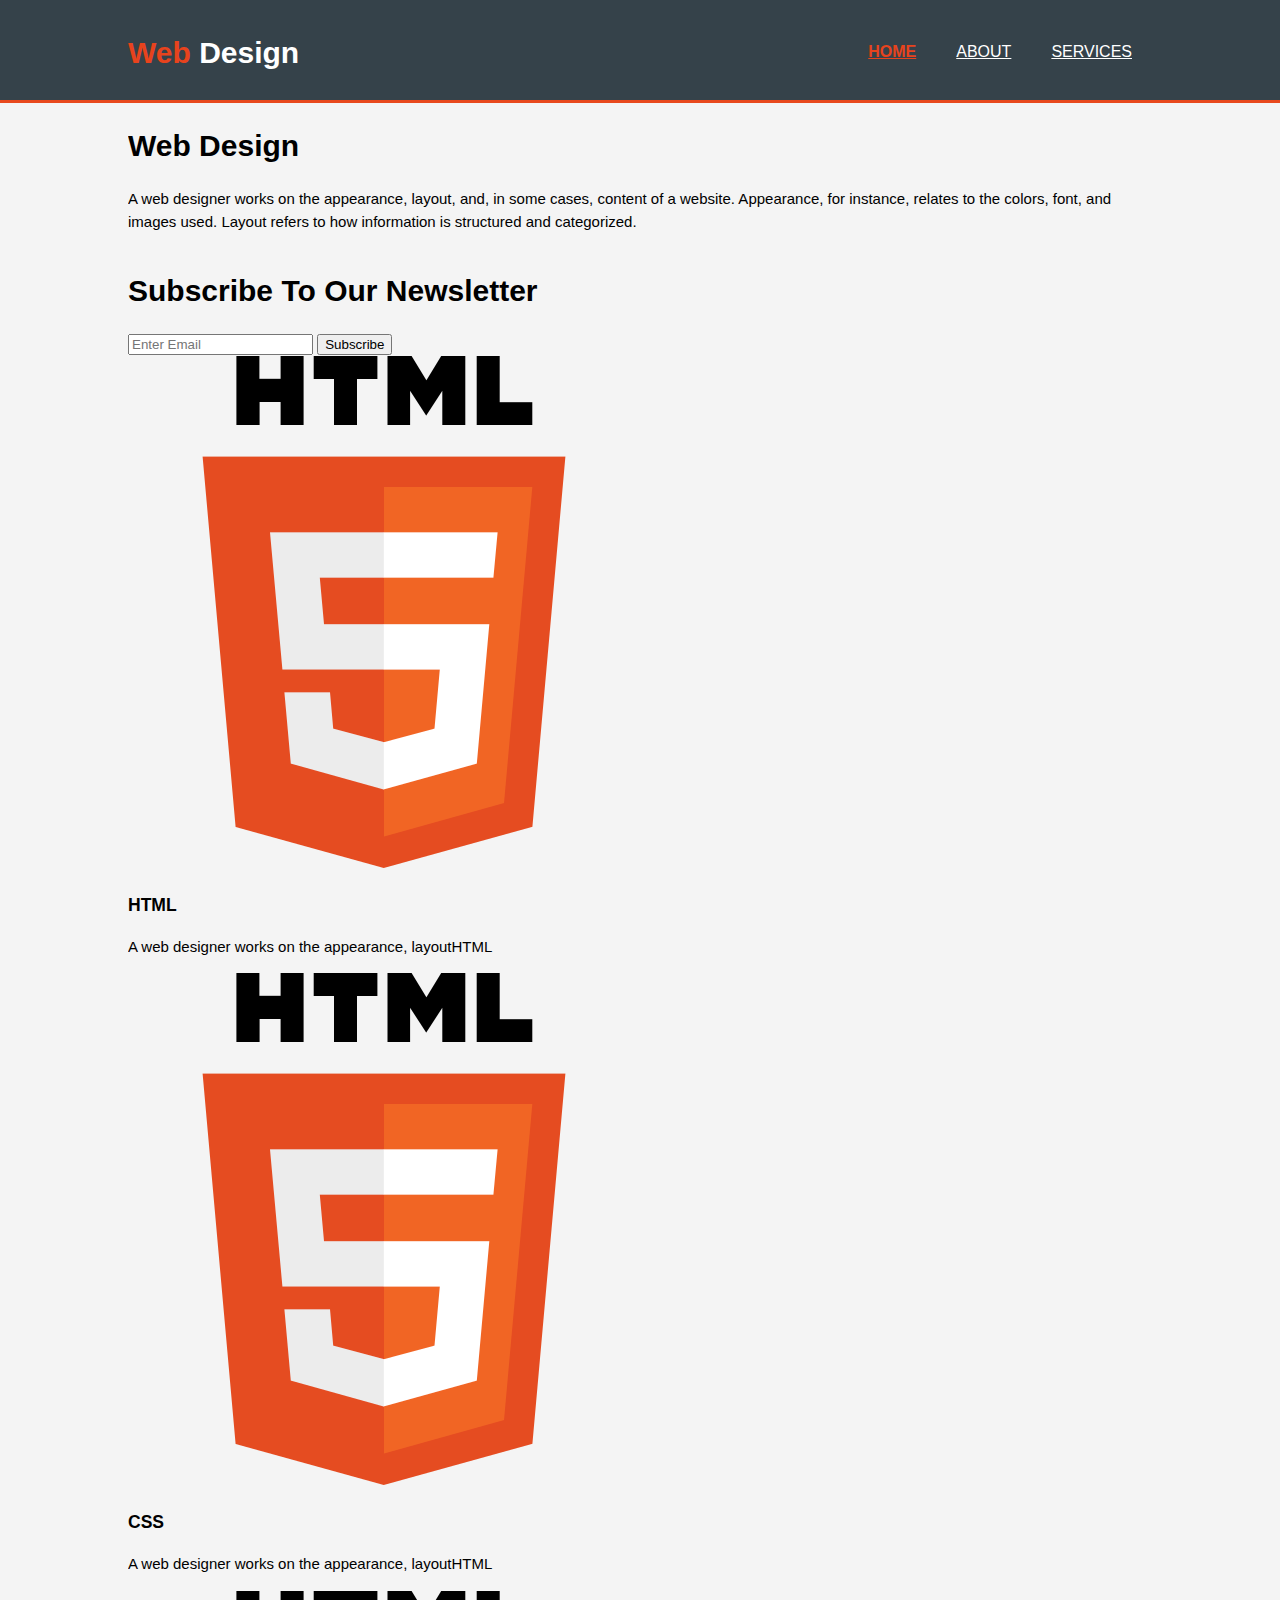
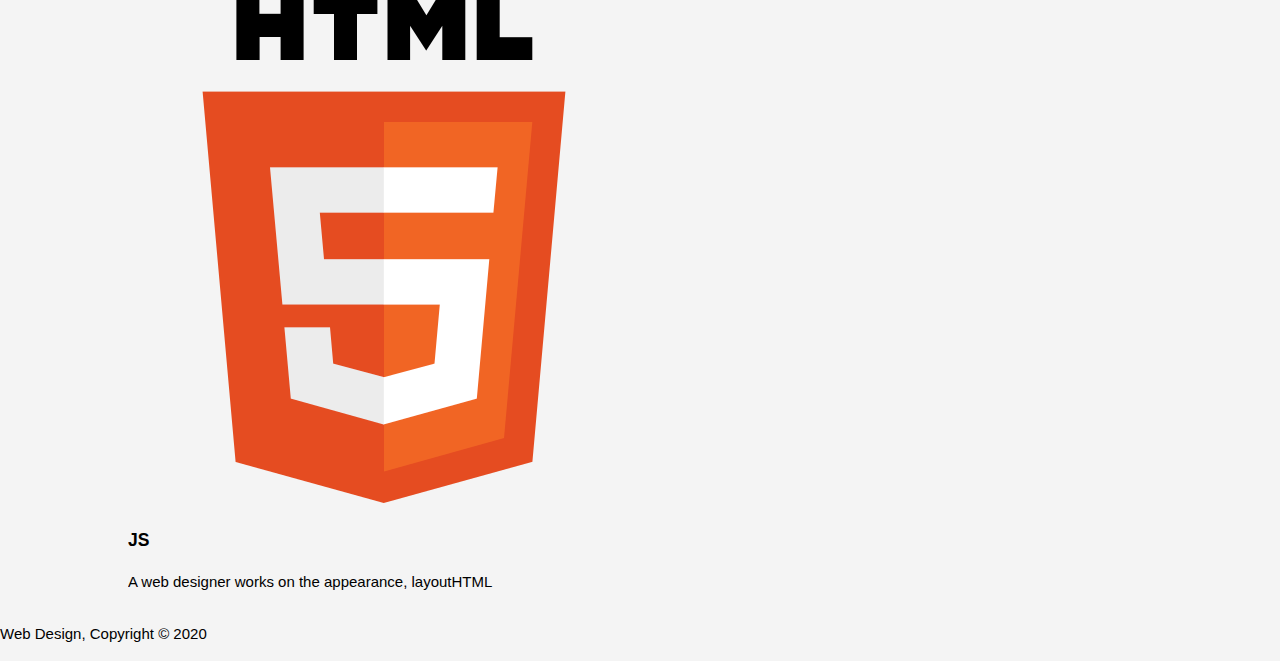
<file: web/index.html>
<!DOCTYPE html>
<html lang="en">
<head>
    <meta charset="UTF-8">
    <meta name="viewport" content="width=device-width, initial-scale=1.0">
    <title>Web Design | Welcome</title>
    <link rel="stylesheet" href="../css1/style.css"/>
</head>
<body>
    <header>
        <div class="container">
            <div id="branding">

 
                <h1><span class="highlight">Web</span> Design</h1>
            </div>
            <nav>
                <ul>
                    <li class="current"><a href="">Home</a></li>
                    <li><a href="">About</a></li>
                    <li><a href="">Services</a></li>
                </ul>
            </nav>
        </div> 
    </header>
    <section id="showcase">
        <div class="container">
            <h1>Web Design</h1> 
            <p>A web designer works on the appearance, layout, and, in some cases, content of a website. Appearance, for instance, relates to the colors, font, and images used. Layout refers to how information is structured and categorized.</p>
        </div>
    </section>
    <section id="newsletter">
        <div class="container">
            <h1>Subscribe To Our Newsletter</h1>
            <form>
                <input type="email" placeholder="Enter Email"/>
                <button type="submit">Subscribe</button>
            </form>
        </div>
    </section>
    <section>
        <div class="container">
            <div class="box">
                <img src="../img/html.png">
                <h3>HTML</h3>
                <p>A web designer works on the appearance, layoutHTML</p>
            </div>

            <div class="box">
                <img src="../img/html.png">
                <h3>CSS</h3>
                <p>A web designer works on the appearance, layoutHTML</p>
            </div>

            <div class="box">
                <img src="../img/html.png">
                <h3>JS</h3>
                <p>A web designer works on the appearance, layoutHTML</p>
            </div>

        </div>
    </section>
    
    <footer>
        <p>Web Design, Copyright &copy; 2020</p>
    </footer>
</body>
</html>
</file>
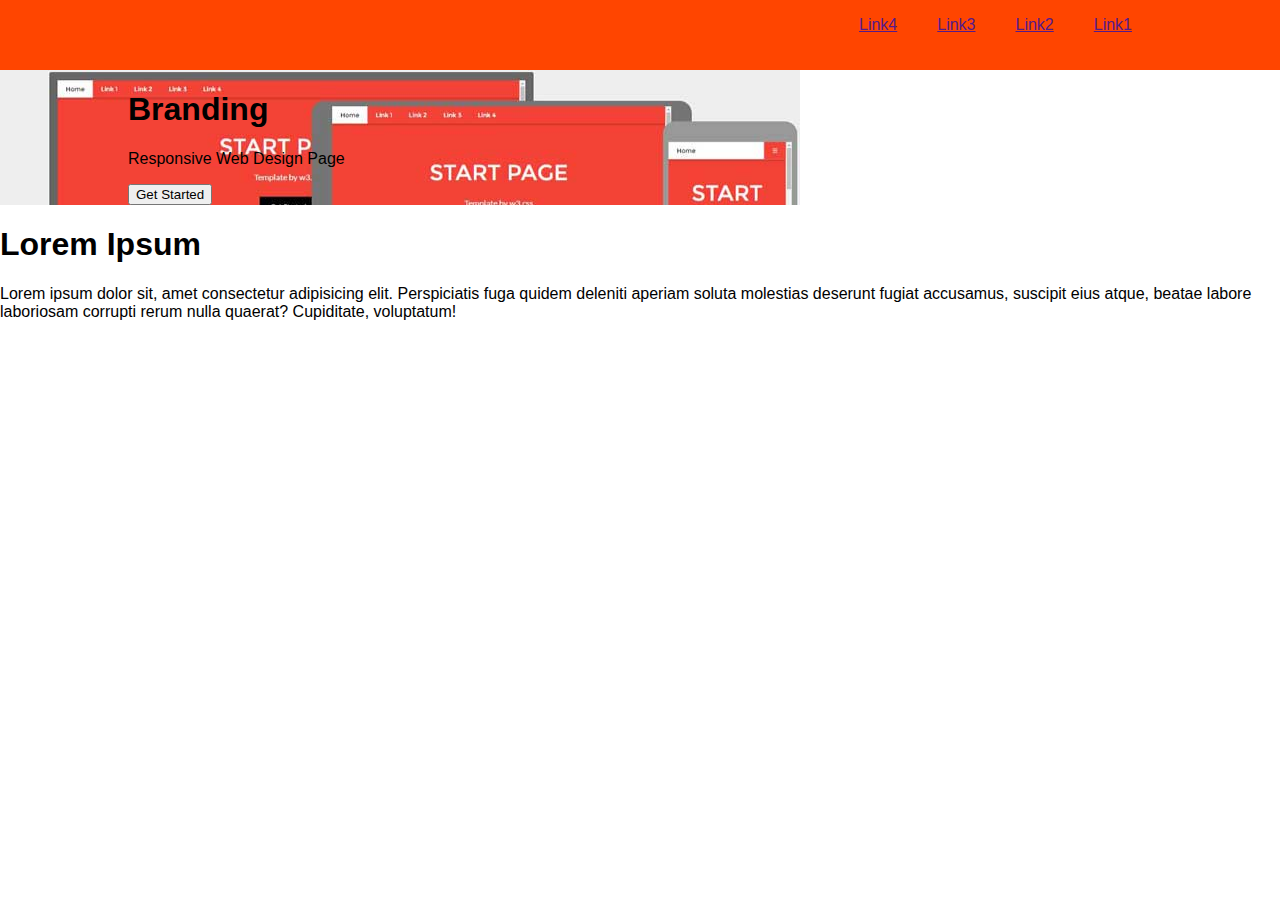
<file: web/home.html>
<!DOCTYPE HTML>
<html>
    <head>
        <meta http-equiv="Content-Type" content="text/html;charset=UTF-8">
        <title>Home</title>
        <link rel="stylesheet" href="../css1/home.css"/>
    </head>
    <body>
        <header >
            <div class="container">
            <nav>
                <ul>
                    <li><a href="">Link1</a></li>
                    <li><a href="">Link2</a></li>
                    <li><a href="">Link3</a></li>
                    <li><a href="">Link4</a></li>
                </ul>
            </nav>
        </div>
        </header>
        <section id="jumbotron">
            <div  class="container">
                <div>
                    <h1>Branding</h1>
                </div>
                <div>
                    <p>Responsive Web Design Page</p>
                </div>
                <div>
                    <form action="#">
                        <button type="submit">Get Started</button>
                    </form>
                </div>
            </div>
        </section>
        <section>
            <div>
                <h1>Lorem Ipsum</h1>
                <p>Lorem ipsum dolor sit, amet consectetur adipisicing elit. Perspiciatis fuga quidem deleniti aperiam soluta molestias deserunt fugiat accusamus, suscipit eius atque, beatae labore laboriosam corrupti rerum nulla quaerat? Cupiditate, voluptatum!</p>

            </div>
        </section>
    </body>
</html>
</file>
<file: css1/style.css>
body{
    font-family: Arial, Helvetica, sans-serif;
    font-size: 15px;
    line-height: 1.5;
    padding: 0;
    margin: 0;
    background-color : #f4f4f4
}

.container{
    width: 80%;
    margin: auto;
    overflow: hidden;
}

header{
    background: #35424a;
    color: #ffffff;
    padding-top: 30px;
    min-height: 70px;
    border-bottom: #e8491d 3px solid;
}

header a{
    color : #ffffff;
    text-transform: uppercase;
    font-size: 16px;
}

header ul {
    margin: 0;
    padding: 0;

}

header li{
    float: left;
    display: inline;
    padding: 0 20px 0 20px;
}
header #branding h1{
    float: left;
    margin: 0;
}

header nav{
    float: right;
    margin-top: 10px;
}

header .highlight, header .current a{
    color: #e8431d;
    font-weight: bold;
}

header a:hover{
    color: #cccccc;
    font-weight: bold;
}

#showcase{
max-width: 100%;
height: auto;
    background: url("") no-repeat;
}
</file>
<file: css1/home.css>
body{
    margin: 0;
    padding: 0;
    font-family: Arial, Helvetica, sans-serif;
}

header{
    background-color: orangered;
    min-height: 70px;
}

.container{
    margin: auto;
    width: 80%;
    overflow: hidden;
}

header li{
    float: right;
    display : inline;
    padding: 0 20px 0 20px;
    margin-bottom: 10px;

}

#jumbotron{
    max-width: 100%;
    height: auto;
    background: url("../img/1.jpg") no-repeat;
   

}
</file>
